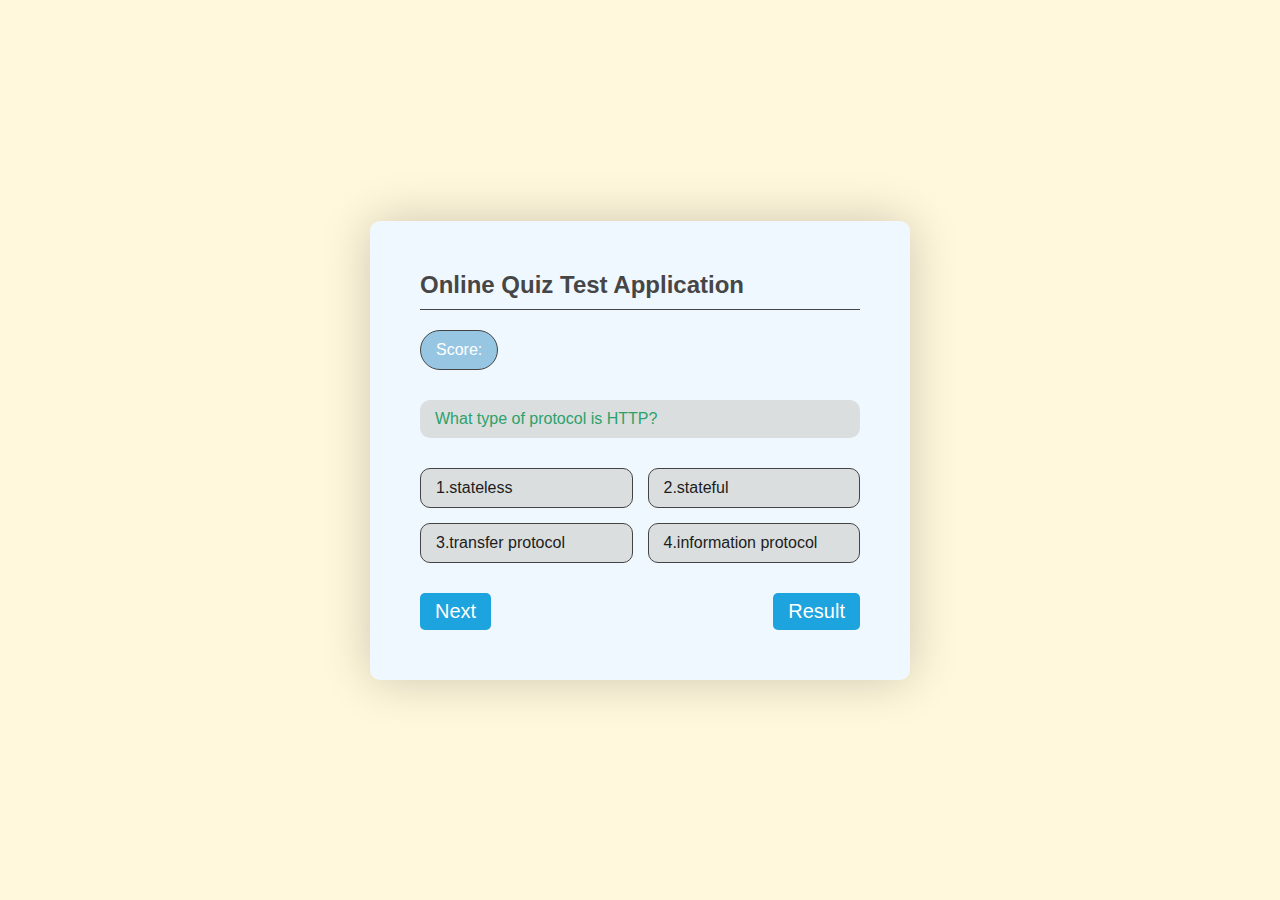
<file: questions.html>
<!DOCTYPE html>
<html lang="en">

<head>
    <meta charset="UTF-8">
    <meta name="viewport" content="width=device-width, initial-scale=1.0">
    <title>Quiz Test</title>
    <link rel="stylesheet" href="style.css" />
</head>

<body>
    <div class="box" id="questionScreen">
        <div class="title">
            Online Quiz Test Application
        </div>
        <div class="header">
            <div class="scoreBox" style="color:white; background-color: rgb(150, 198, 226);">Score: <span></span> </div>
        </div>

        <div class="questionBox">
            
        </div>
        <div class="optionBox" >
            <span onclick="checkAnswer(this)" data-opt="1"></span>
            <span onclick="checkAnswer(this)" data-opt="2"></span>
            <span onclick="checkAnswer(this)" data-opt="3"></span>
            <span onclick="checkAnswer(this)" data-opt="4"></span>
        </div>
        <div class="footer">
            <button onclick="showNext()">
                Next
            </button>
            <button onclick="showResult(1)">
                 Result
            </button>
        </div>
    </div>
    <div class="box" id="resultScreen" style="display: none;">
        <div class="title">
            Online Quiz Result
        </div>
        <div class="resultBox">
            <label>Questions : </label>
            <span id="titalQuestions">5</span>
            <label>Attempted : </label>
            <span id="attemptQuestion">0</span>
            <label>Correct : </label>
            <span id="correctAnswers">0</span>
            <label>Wrong : </label>
            <span id="wrongAnswers">0</span>

        </div>
        <div class="buttonBox">
            <a href="index.html">Start Again</a>
            <a href="review.html">Review Solutions</a>
        </div>
    </div>




</body>
<!-- Because of below links questions will display in screen -->
<script src="js/jquery-3.5.1.min.js"></script>
<script src="js/quiz.js"></script>
<script src="js/script.js"></script>

</html>
</file>
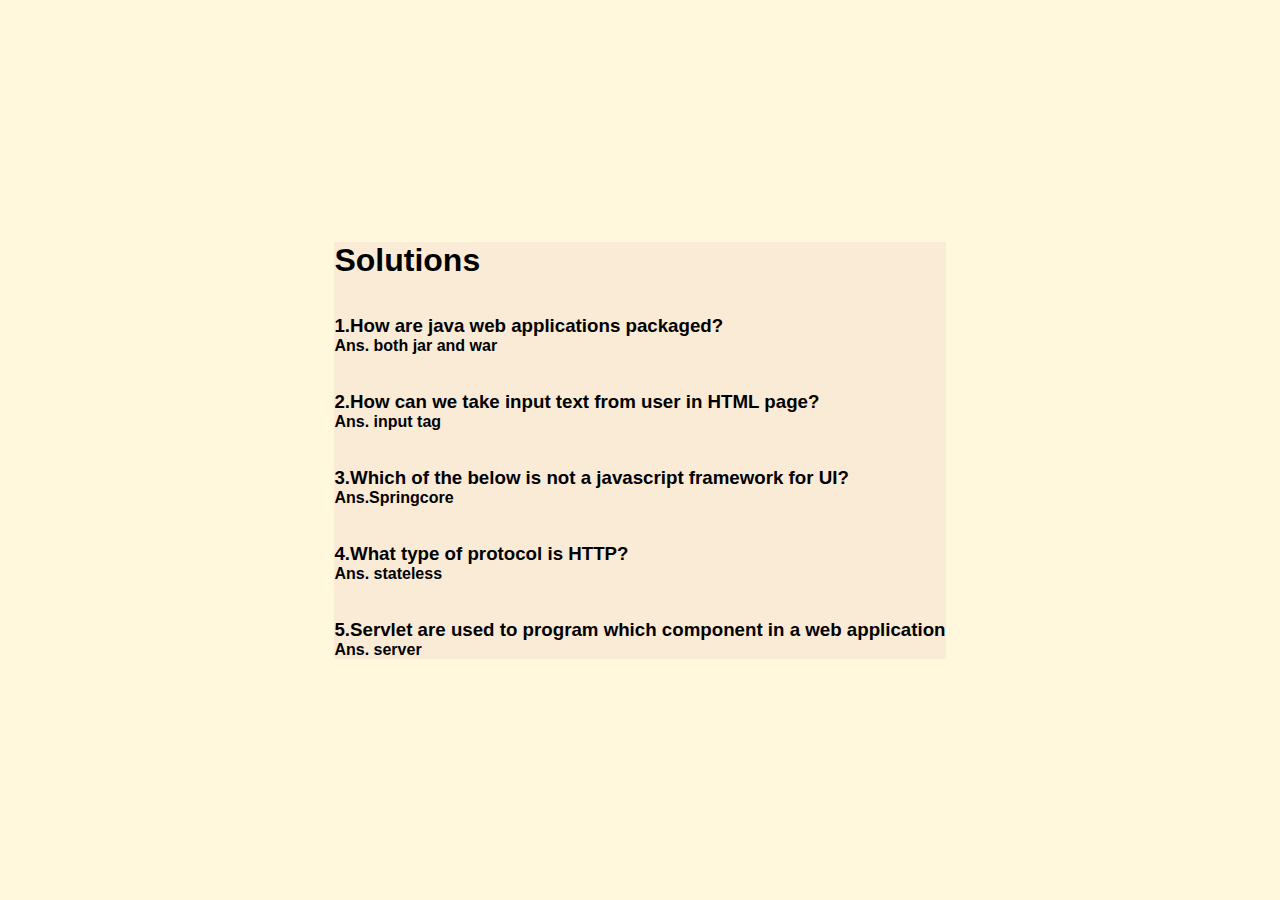
<file: review.html>
<!DOCTYPE html>
<html lang="en">
<head>
    <meta charset="UTF-8">
    <meta name="viewport" content="width=device-width, initial-scale=1.0">
    <title>Review Solutions</title>
    <link rel="stylesheet" href="style.css"/>
</head>
<body>
    <div class="container1">
        <h1><b>Solutions</b></h1>
        <br/>
        <br/>
        <h3>1.How are java web applications packaged?</h3>
        <h4>Ans. both jar and war</h4>
        <br/>
        <br/>

        <h3>2.How can we take input text from user in HTML page?</h3>
        <h4>Ans. input tag</h4>
        <br/>
        <br/>

        <h3>3.Which of the below is not a javascript framework for UI?</h3>
        <h4>Ans.Springcore</h4>
        <br/>
        <br/>

        <h3>4.What type of protocol is HTTP?</h3>
        <h4>Ans. stateless</h4>
        <br/>
        <br/>

        <h3>5.Servlet are used to program which component in a web application</h3>
        <h4>Ans. server</h4>
    </div>
</body>
</html>
</file>
<file: style.css>
@import url("https://fonts.googleapis.com/css2?family=Open+Sans:wght@300&display=swap"); 

*{
    margin: 0;
    padding:0;
    box-sizing: border-box;
}

body {
    font-family: 'sans-serif', sans-serif;
    background-image: url("https://images.thequint.com/thequint%2F2020-04%2Fc8a6e83c-8562-4468-8d16-8e3e6ea49812%2FWeekend_Quiz_HC_format.gif?rect=0%2C0%2C2000%2C1125&auto=format%2Ccompress&fmt=webp&w=1200"); 
    background-color: cornsilk;
    display: flex;
    justify-content: center;
    align-items: center;
    min-height: 100vh;
}
.container{
    width: 750px;
    background-color: rgb(92, 182, 170);
    box-shadow:0 0 50px 0 rgba(0,0, 0, 0.2);
    min-height: 350px;
    padding:50px 50px ;
    border-radius: 10px;
    display:flex;
}
.leftSide,
.rightSide{
    width: 50%;
}
.leftSide img{
    height:250px;
    width:250px;
}
.rightSide h1{
    color:#201414;
    font-size: 32px;
}
.rightSide h2{
    color: #444 ;
    margin:20px auto 10px;
    font-size:25px;
}
.rightSide ul{
    color: #444 ;
    font-size:18px;
    margin-top:600;
    list-style-type: circle;
    list-style-position: inside;
    
}
.rightSide ul li{
    margin-top: 5px;
}
.rightSide a{
    background-color: #dbd9d9;
    border-radius: 100px;
    color:rgb(46, 40, 40);
    font-weight:600;
    width:100%;
    display:inline-block;
    text-align: center;
    padding:15px 0;
    margin-top:25px;
    text-decoration: none;
    outline:none;

}
.box{
    background-color:aliceblue;
    border-radius: 10px;
    box-shadow:0 0 50px 0 rgba(0,0, 0, 0.2);
    min-height: 350px;
    width:540px;
    padding:50px;
}
.title{
    border-bottom: 1px solid #464646;
    color:#464646;
    padding-bottom:10px;
    margin-bottom:20px;
    font-weight:600;
    font-size:24px;
}

.optionBox span{
    background-color:rgb(219, 222, 223);
    border-radius: 10px;
    color:rgb(32, 28, 28);
    border:1px solid,#444;
    padding:10px 15px;
    

}
.header{
    margin-bottom: 30px;
    display:flex;
    justify-content:space-between ;
}
.scoreBox{
    border-radius: 100px;
    padding:10px 15px;
    border:1px solid #444;
    color:rgb(68, 68, 68);
}
.questionBox{
    background-color: rgb(219, 222, 223);
    color:rgb(44, 161, 106);
    border-radius: 10px;
    padding:10px 15px;
}
.optionBox{
    display: grid;
    grid-template-columns: 1fr 1fr;
    margin: 30px 0;
    grid-gap:15px;
}
.footer{
    display: flex;
    justify-content: space-between;
}
.footer button{
    background-color: #1da3dd;
    border-radius: 5px;
    padding:7px 15px;
    color:#fff;
    border:0;
    outline:none;
    font-size: 20px;
}
.resultBox{
    margin-bottom: 30px;
    display: grid;
    grid-template-columns: 1fr 1fr;
    grid-row-gap:15px;
    font-size:20px
}
.resultBox *:nth-child(odd){
    text-align:right;
}
.resultBox span{
    font-weight: 600;
}
.buttonBox{
    border-top:1px solid #444;
    
    text-align:center;
}
.buttonBox a{
    background-color:#1da3dd;
    border-radius: 50px;
    border:0;
    text-decoration: none;
    color:#fff;
    outline: none;
    padding: 7px 15px;
    margin-top: 30px;
    display: inline-block;
}
.optionBox span.right{
    background-color: rgb(74, 206, 57);
    border-color: chartreuse;
    color:cornsilk;
}
.optionBox span.wrong{
    background-color: crimson;
    border-color:crimson;
    color:cyan;
}
.container1{
    background-color: antiquewhite;

}
span:hover{
    background-color: rgb(241, 241, 79);
}


@media screen and (max-width:768px){
    .leftSide{
        display: none;
    }
    .container{
        width: 425px;
    }
    .rightSide{
        width:100px;
    }
    .optionBox{
        grid-template-columns: 1fr;
    }
}
</file>
